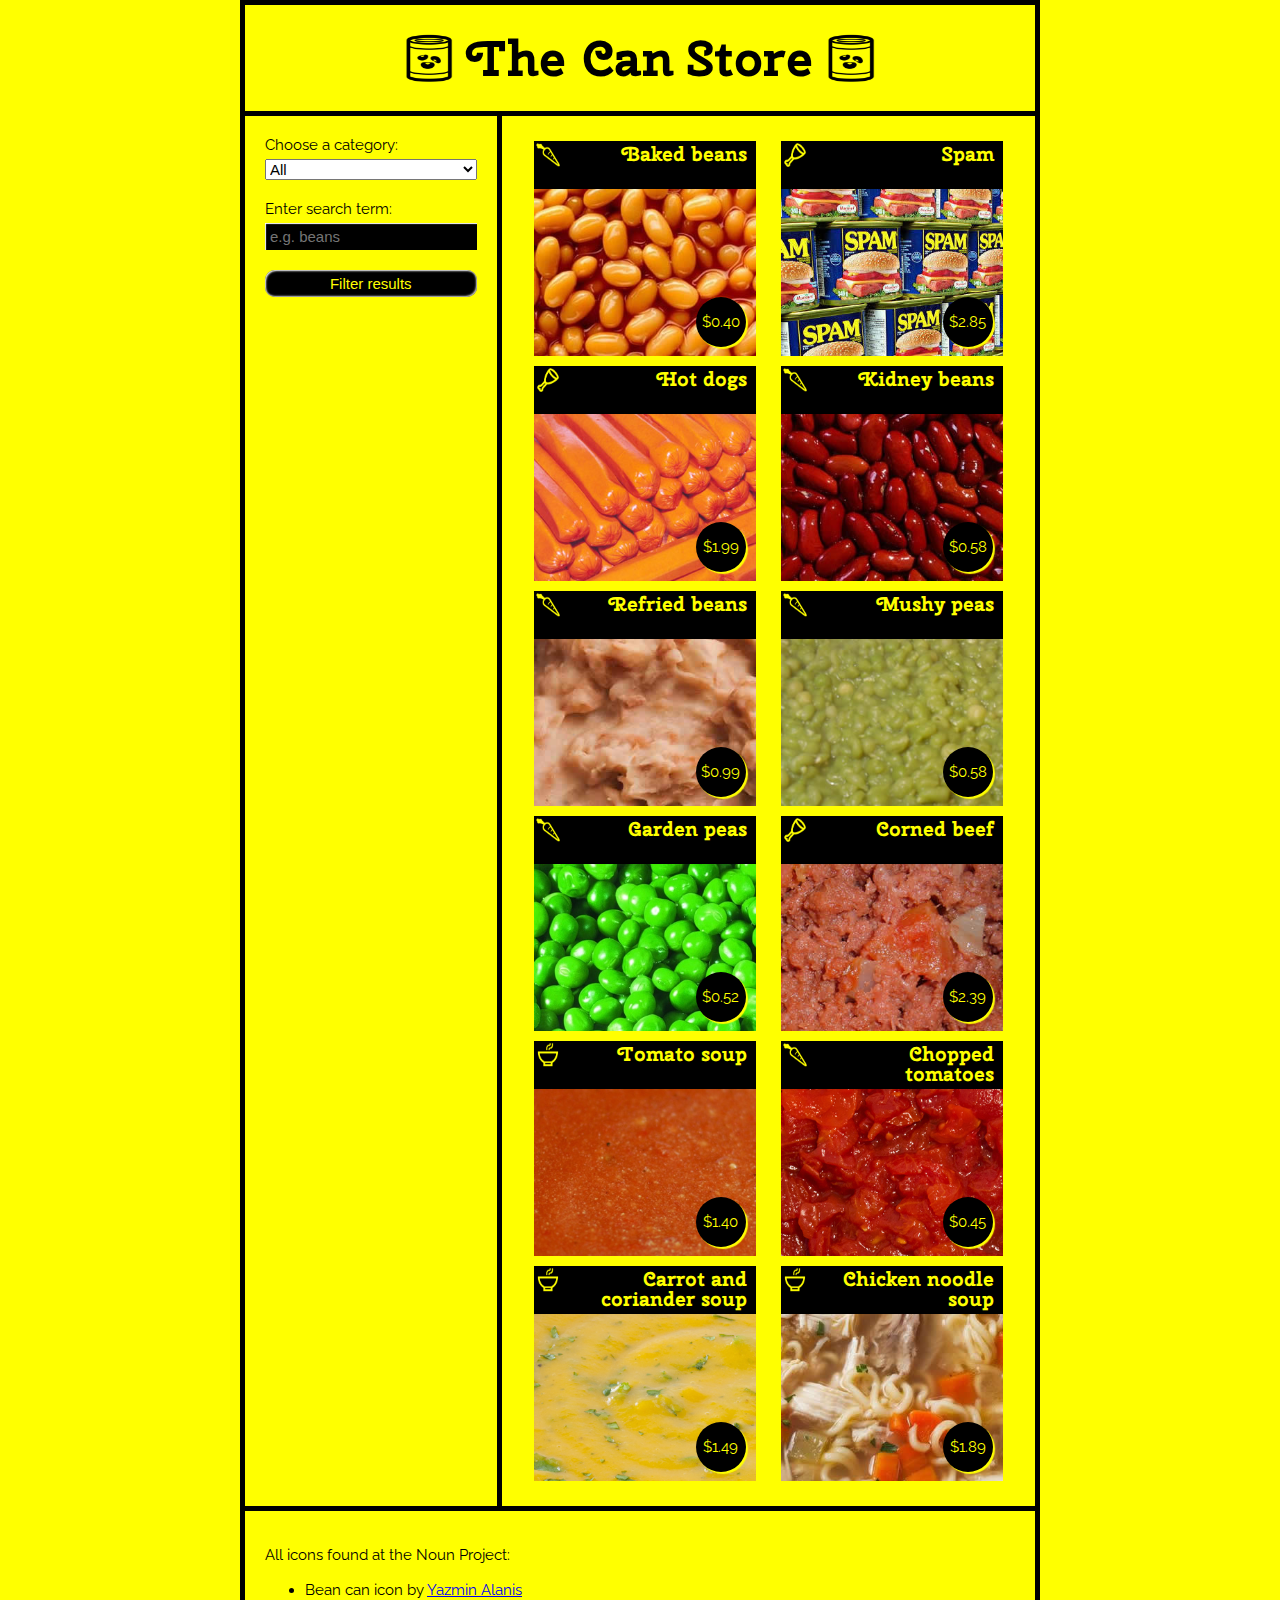
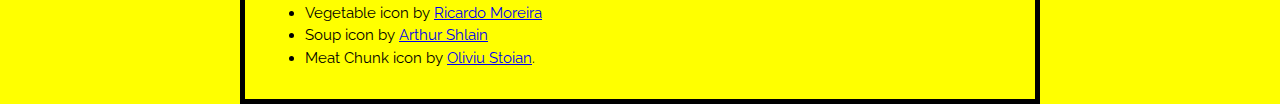
<file: AJAX/can-store_exercise/index.html>
<!DOCTYPE html>
<html lang="en">
  <head>
    <meta charset="UTF-8" />
    <meta http-equiv="X-UA-Compatible" content="IE=edge" />
    <meta name="viewport" content="width=device-width, initial-scale=1.0" />
    <title>The Can Store</title>
    <link
      href="https://fonts.googleapis.com/css?family=Cherry+Swash|Raleway"
      rel="stylesheet"
    />
    <link href="can-style.css" rel="stylesheet" />
    <!--[if lt IE 9]>
      <script src="//html5shiv.googlecode.com/svn/trunk/html5.js"></script>
    <![endif]-->
  </head>

  <body>
    <header>
      <h1>The Can Store</h1>
    </header>
    <div>
      <aside>
        <form>
          <div>
            <label for="category">Choose a category:</label>
            <select id="category">
              <option selected>All</option>
              <option>Vegetables</option>
              <option>Meat</option>
              <option>Soup</option>
            </select>
          </div>
          <div>
            <label for="searchTerm">Enter search term:</label>
            <input type="text" id="searchTerm" placeholder="e.g. beans" />
          </div>
          <div>
            <button type="button">Filter results</button>
          </div>
        </form>
      </aside>
      <main></main>
    </div>
    <footer>
      <p>All icons found at the Noun Project:</p>

      <ul>
        <li>
          Bean can icon by
          <a href="https://thenounproject.com/yalanis/">Yazmin Alanis</a>
        </li>
        <li>
          Vegetable icon by
          <a href="https://thenounproject.com/skatakila/">Ricardo Moreira</a>
        </li>
        <li>
          Soup icon by
          <a href="https://thenounproject.com/ArtZ91/">Arthur Shlain</a>
        </li>
        <li>
          Meat Chunk icon by
          <a href="https://thenounproject.com/smashicons/">Oliviu Stoian</a>.
        </li>
      </ul>
    </footer>
    <!-- <script src="can-script.js"></script> -->
    <script src="can-script-xhr.js"></script>
  </body>
</html>
</file>
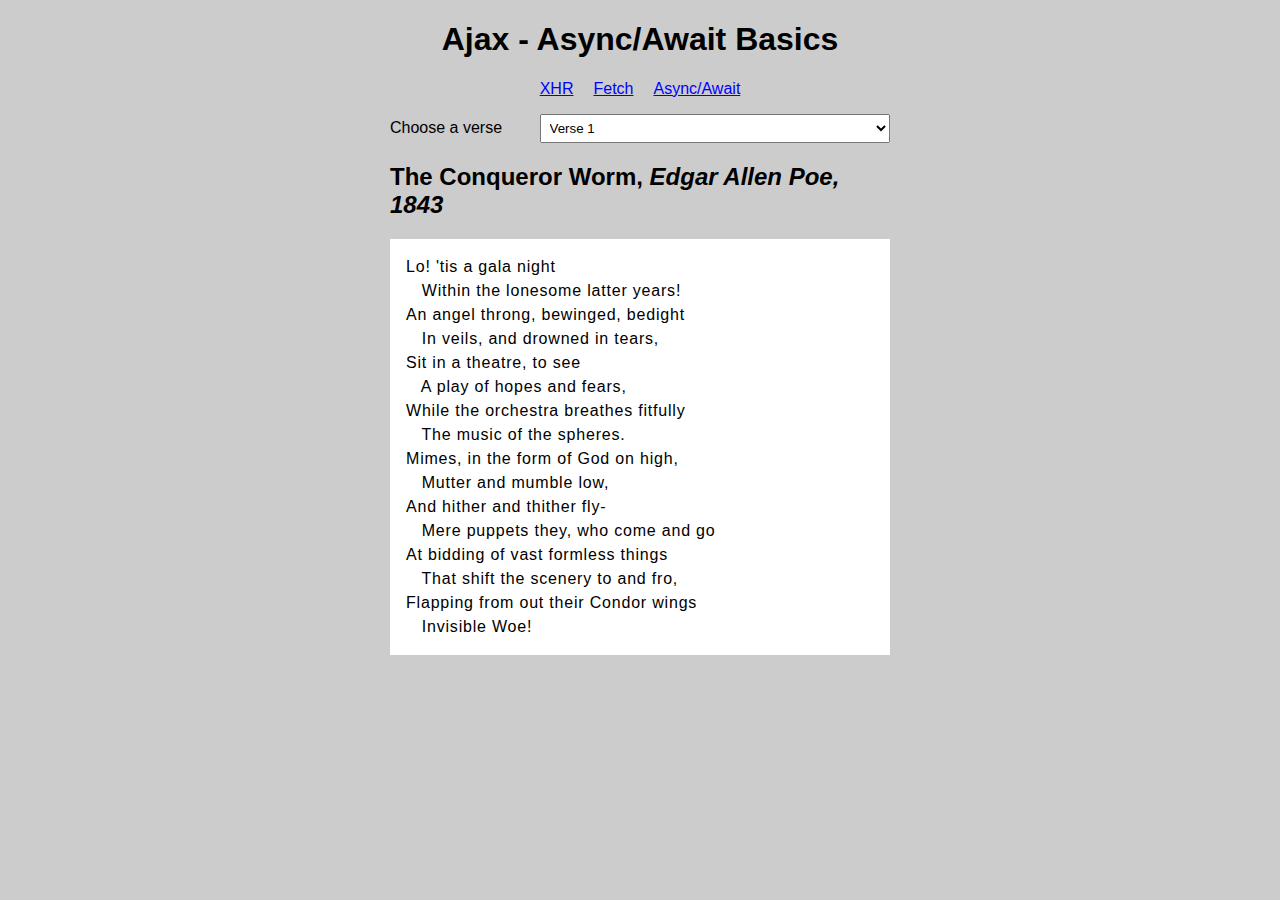
<file: AJAX/basics/async-await_basic.html>
<!DOCTYPE html>
<html lang="en">
  <head>
    <meta charset="utf-8" />
    <meta http-equiv="X-UA-Compatible" content="IE=edge,chrome=1" />
    <meta name="viewport" content="width=device-width, initial-scale=1.0" />
    <title>Ajax - Async/Await Basics</title>
    <link rel="stylesheet" href="./assets/style.css" />
  </head>
  <body>
    <h1>Ajax - Async/Await Basics</h1>
    <div class="nav">
      <ul>
        <li><a href="./xhr_basic.html">XHR</a></li>
        <li><a href="./fetch_basic.html">Fetch</a></li>
        <li><a href="./async-await_basic.html">Async/Await</a></li>
      </ul>
    </div>
    <form>
      <label for="verse-choose">Choose a verse</label>
      <select id="verse-choose" name="verse-choose">
        <option>Verse 1</option>
        <option>Verse 2</option>
        <option>Verse 3</option>
        <option>Verse 4</option>
      </select>
    </form>
    <h2>The Conqueror Worm, <em>Edgar Allen Poe, 1843</em></h2>

    <pre></pre>

    <script>
      const verseChoose = document.querySelector('select');
      const poemDisplay = document.querySelector('pre');

      verseChoose.onchange = function () {
        const verse = verseChoose.value;
        updateDisplay(verse);
      };

      async function updateDisplay(verse) {
        verse = verse.replace(' ', '');
        verse = verse.toLowerCase();
        let url = `verse/${verse}.txt`;

        let response = await fetch(url);
        let text = await response.text();
        poemDisplay.textContent = await text;
      }

      updateDisplay('Verse 1');
      verseChoose.value = 'Verse 1';
    </script>
  </body>
</html>
</file>
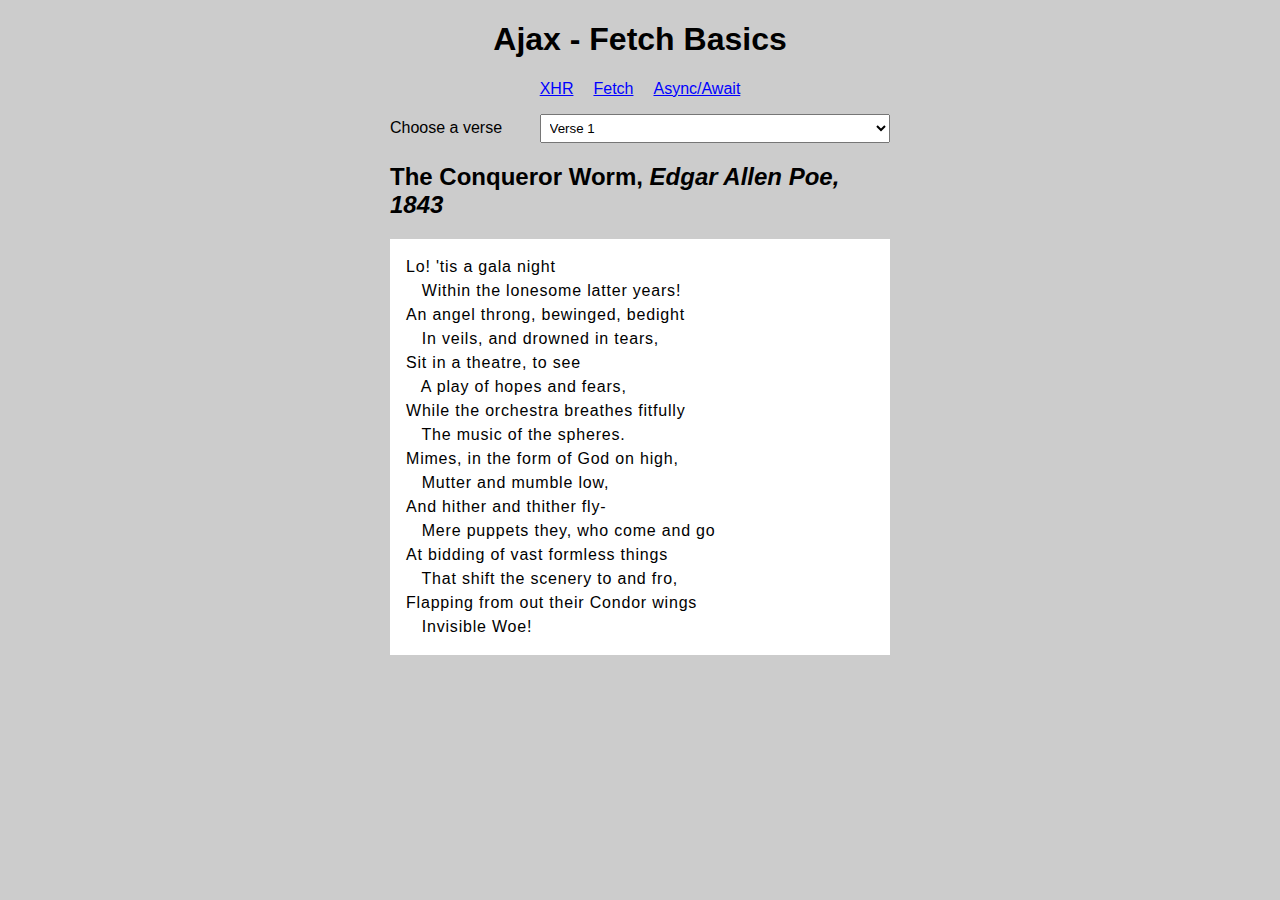
<file: AJAX/basics/fetch_basic.html>
<!DOCTYPE html>
<html lang="en">
  <head>
    <meta charset="utf-8" />
    <meta http-equiv="X-UA-Compatible" content="IE=edge,chrome=1" />
    <meta name="viewport" content="width=device-width, initial-scale=1.0" />
    <title>Ajax - Fetch Basics</title>
    <link rel="stylesheet" href="./assets/style.css" />
  </head>
  <body>
    <h1>Ajax - Fetch Basics</h1>
    <div class="nav">
      <ul>
        <li><a href="./xhr_basic.html">XHR</a></li>
        <li><a href="./fetch_basic.html">Fetch</a></li>
        <li><a href="./async-await_basic.html">Async/Await</a></li>
      </ul>
    </div>
    <form>
      <label for="verse-choose">Choose a verse</label>
      <select id="verse-choose" name="verse-choose">
        <option>Verse 1</option>
        <option>Verse 2</option>
        <option>Verse 3</option>
        <option>Verse 4</option>
      </select>
    </form>
    <h2>The Conqueror Worm, <em>Edgar Allen Poe, 1843</em></h2>

    <pre></pre>

    <script>
      const verseChoose = document.querySelector('select');
      const poemDisplay = document.querySelector('pre');

      verseChoose.onchange = function () {
        const verse = verseChoose.value;
        updateDisplay(verse);
      };

      function updateDisplay(verse) {
        verse = verse.replace(' ', '');
        verse = verse.toLowerCase();
        let url = `verse/${verse}.txt`;

        fetch(url)
          .then((response) => response.text())
          .then((text) => (poemDisplay.textContent = text));
      }

      updateDisplay('Verse 1');
      verseChoose.value = 'Verse 1';
    </script>
  </body>
</html>
</file>
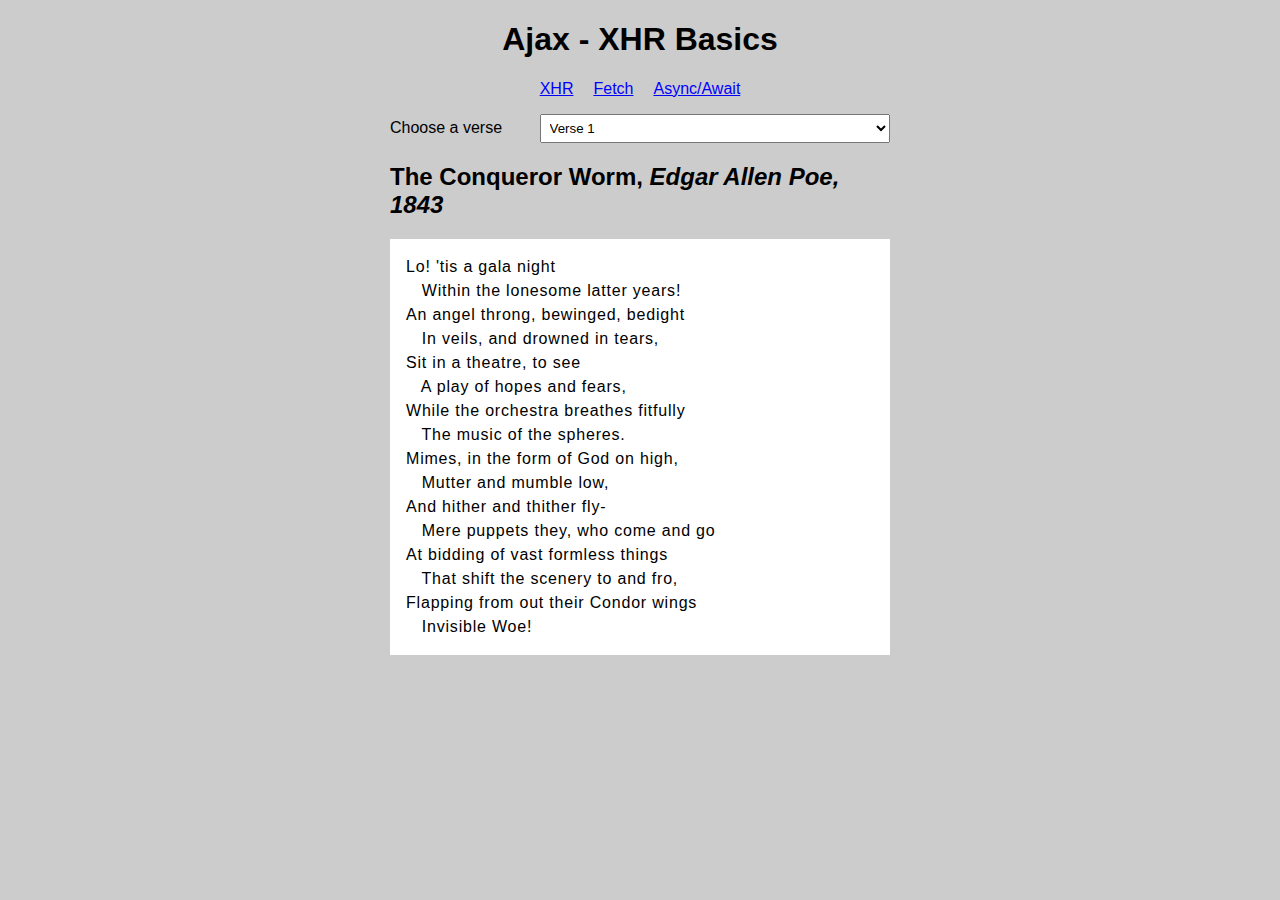
<file: AJAX/basics/xhr_basic.html>
<!DOCTYPE html>
<html lang="en">
  <head>
    <meta charset="utf-8" />
    <meta http-equiv="X-UA-Compatible" content="IE=edge,chrome=1" />
    <meta name="viewport" content="width=device-width, initial-scale=1.0" />
    <title>Ajax - XHR Basics</title>
    <link rel="stylesheet" href="./assets/style.css" />
  </head>
  <body>
    <h1>Ajax - XHR Basics</h1>
    <div class="nav">
      <ul>
        <li><a href="./xhr_basic.html">XHR</a></li>
        <li><a href="./fetch_basic.html">Fetch</a></li>
        <li><a href="./async-await_basic.html">Async/Await</a></li>
      </ul>
    </div>
    <form>
      <label for="verse-choose">Choose a verse</label>
      <select id="verse-choose" name="verse-choose">
        <option>Verse 1</option>
        <option>Verse 2</option>
        <option>Verse 3</option>
        <option>Verse 4</option>
      </select>
    </form>
    <h2>The Conqueror Worm, <em>Edgar Allen Poe, 1843</em></h2>

    <pre></pre>

    <script>
      const verseChoose = document.querySelector('select');
      const poemDisplay = document.querySelector('pre');

      verseChoose.onchange = function () {
        const verse = verseChoose.value;
        updateDisplay(verse);
      };

      function updateDisplay(verse) {
        verse = verse.replace(' ', '');
        verse = verse.toLowerCase();
        let url = `verse/${verse}.txt`;

        let request = new XMLHttpRequest();
        request.open('GET', url);
        request.responseType = 'text';

        request.onload = function () {
          poemDisplay.textContent = request.response;
        };

        request.send();
      }

      updateDisplay('Verse 1');
      verseChoose.value = 'Verse 1';
    </script>
  </body>
</html>
</file>
<file: AJAX/can-store_exercise/can-style.css>
/* General */

html {
  font-family: 'Raleway', sans-serif;
  background-color: yellow;
  font-size: 10px;
}

body {
  width: 800px;
  margin: 0 auto;
}

/* Typography */

h1,
h2 {
  font-family: 'Cherry Swash', cursive;
  margin: 0;
  text-align: center;
}

h1 {
  font-size: 5rem;
  background: url(icons/bean_can.png) no-repeat 20% center,
    url(icons/bean_can.png) no-repeat 80% center;
  background-size: 48px 48px;
}

h2 {
  font-size: 2rem;
  color: yellow;
  text-align: right;
  width: 160px;
  position: absolute;
  right: 4%;
  z-index: 3000;
  text-shadow: 2px 2px 1px black;
  line-height: 2rem;
  padding-top: 0.3rem;
}

p,
label,
input,
select,
button,
li {
  font-size: 1.5rem;
}

li {
  line-height: 1.5;
}

/* block styling */

header,
aside,
main,
footer {
  padding: 20px;
}

header {
  border: 5px solid black;
  border-bottom: 0;
}

aside {
  border-right: 5px solid black;
}

body > div {
  border: 5px solid black;
  display: flex;
}

footer {
  border: 5px solid black;
  border-top: 0;
}

aside {
  flex: 3;
}

main {
  flex: 7;
}

/* Form styling */

aside {
  display: flex;
  flex-flow: column;
  align-items: stretch;
}

aside div {
  margin-bottom: 20px;
}

label,
select,
input {
  display: block;
}

label {
  margin-bottom: 5px;
}

select,
input,
button {
  width: 100%;
}

input {
  background: black;
  box-shadow: inset 1px 1px 1px white;
  color: yellow;
  border: none;
  padding: 5px;
  width: 201.5px;
}

button {
  background: black;
  color: yellow;
  padding: 5px 0;
  border: none;
  border-radius: 10px;
  box-shadow: inset 1px 1px 2px white, inset -1px -1px 2px #ccc;
}

/* Styling the products */

main {
  display: flex;
  flex-flow: row wrap;
  justify-content: space-around;
}

section {
  width: 45%;
  margin: 5px;
  background-color: black;
  position: relative;
  height: 215px;
}

section img {
  width: 100%;
  display: block;
  position: absolute;
  bottom: 0px;
}

section p {
  color: yellow;
  background: black;
  width: 50px;
  height: 50px;
  line-height: 50px;
  text-align: center;
  border-radius: 50%;
  box-shadow: 2px 2px 1px yellow;
  position: absolute;
  right: 10px;
  bottom: -6px;
  z-index: 2000;
}

.vegetables {
  background: black url(icons/vegetable.png) no-repeat 2px 2px;
  background-size: 24px 24px;
}

.meat {
  background: black url(icons/meat.png) no-repeat 2px 2px;
  background-size: 24px 24px;
}

.soup {
  background: black url(icons/soup.png) no-repeat 2px 2px;
  background-size: 24px 24px;
}
</file>
<file: AJAX/basics/assets/style.css>
html,
pre {
  font-family: sans-serif;
}
body {
  width: 500px;
  margin: 0 auto;
  background-color: #ccc;
}
h1 {
  text-align: center;
}
pre {
  line-height: 1.5;
  letter-spacing: 0.05rem;
  padding: 1rem;
  background-color: white;
}
label {
  width: 200px;
  margin-right: 33px;
}
select {
  width: 350px;
  padding: 5px;
}
.nav ul {
  padding: 0;
  display: flex;
  justify-content: center;
}
.nav li {
  list-style-type: none;
}
.nav li:not(:first-child) {
  padding-left: 20px;
}
.nav a {
  color: blue;
}
</file>
